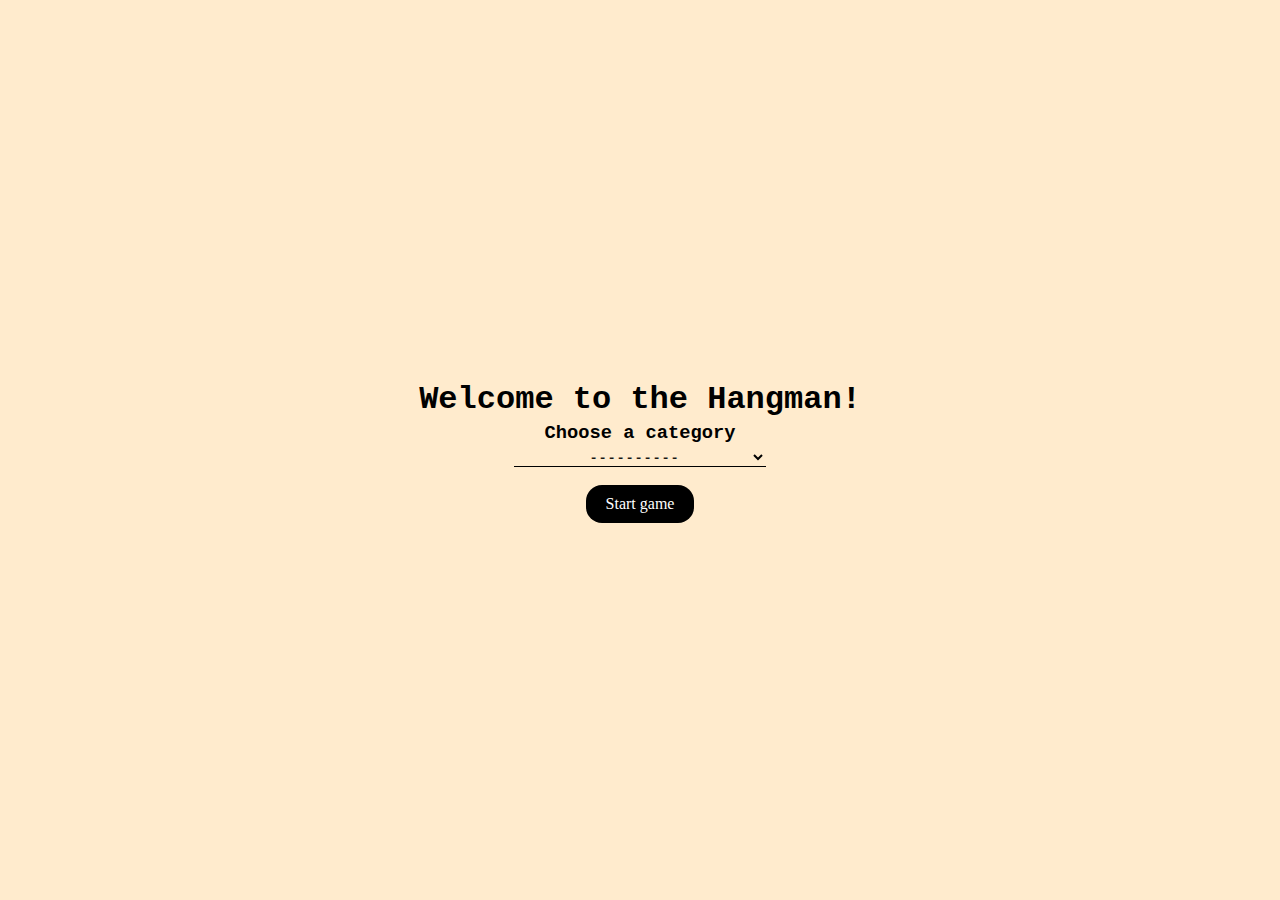
<file: index.html>
<!DOCTYPE html>
<html lang="en">
<head>
    <meta charset="UTF-8">
    <meta http-equiv="X-UA-Compatible" content="IE=edge">
    <meta name="viewport" content="width=device-width, initial-scale=1.0">
    <link href="style.css" rel=stylesheet type="text/css">

    <link rel="preconnect" href="https://fonts.googleapis.com">
    <link rel="preconnect" href="https://fonts.gstatic.com" crossorigin>
    <link href="https://fonts.googleapis.com/css2?family=Readex+Pro&display=swap" rel="stylesheet">

    <title>Hang your mans</title>
</head>

<body>

    <div>
        <h1 class="heading">Welcome to the Hangman!</h1>
        <h3 class="heading">Choose a category</h3>

        <select id="category">
            <option id="hide">- - - - - - - - - -</option>
            <option value="jojo">JoJo</option>
            <option value="smite">Smite</option>
            <option value="movies">TV Shows & Movies</option>
        </select>

        <br><br>
    
        <a href="play.html" class="start">Start game</a>
    </div>

    <script src="index.js"></script>

</body>

</html>
</file>
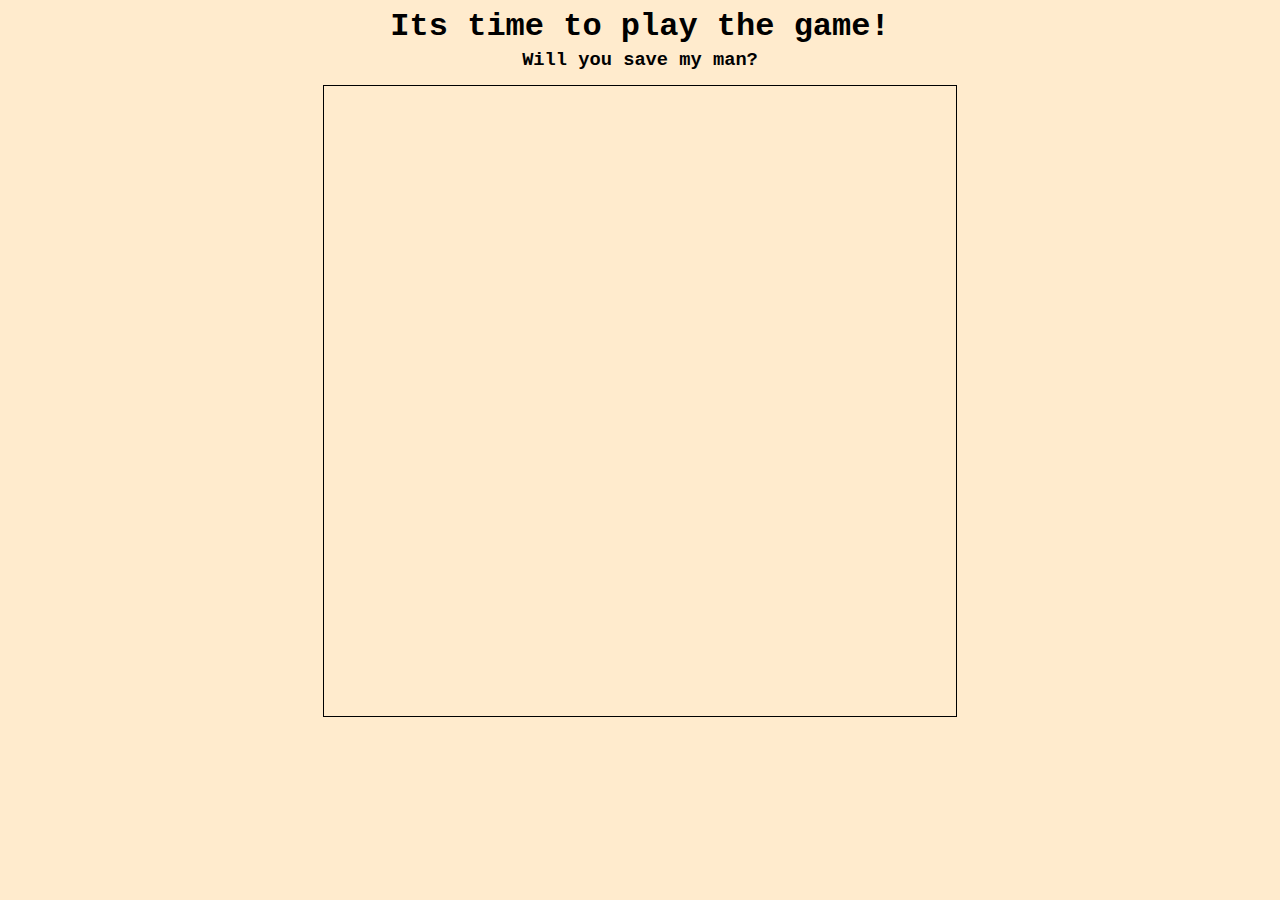
<file: play.html>
<!DOCTYPE html>
<html lang="en">
  <head>
    <meta charset="UTF-8" />
    <meta http-equiv="X-UA-Compatible" content="IE=edge" />
    <meta name="viewport" content="width=device-width, initial-scale=1.0" />
    <link href="play.css" rel="stylesheet" type="text/css" />

    <title>Hang your mans</title>
  </head>

  <body>
    <h1 class="heading">Its time to play the game!</h1>
    <h3 class="heading" data-status>Will you save my man?</h3>

    <div class="canvas">
      <p class="alphabet"></p>

      <div class="hangman head"></div>
      <div class="hangman arm"></div>
      <div class="hangman body"></div>
      <div class="hangman right"></div>
      <div class="hangman left"></div>
      <div class="hangman pole"></div>
      <div class="hangman rope"></div>
    </div>

    <div class="word"></div>
    <a class="reset">New Game</a>

    <script src="play.js"></script>
  </body>
</html>
</file>
<file: style.css>
html {
    background-color: blanchedalmond;
    height: 100vh;
    display: flex;
    flex-direction: column;
    text-align: center;
    justify-content: center;
}

.heading {
    margin: 4px;
    font-family: 'Courier New', Courier, monospace;
}

#category {
    outline: none;
    border: none;
    border-bottom: 1px solid;
    margin: auto;
    width: 20%;
    text-align: center;
    font-family: 'Readex Pro', sans-serif;
    background-color: blanchedalmond;
}

#hide {
    display: none;
}

.start {
    border-radius: 16px;
    display: inline-block;
    margin: auto;
    padding: 10px 20px;
    text-decoration: none;
    color: white;
    background-color: black;
    cursor: pointer;
}

.start:hover {
    color: blanchedalmond;
    box-shadow: 0px 0px 10px goldenrod;
}
</file>
<file: play.css>
html {
  background-color: blanchedalmond;
  height: 100vh;
  text-align: center;
}

.heading {
  margin: 4px;
  font-family: "Courier New", Courier, monospace;
}

.alphabet {
  font-family: "Courier New", Courier, monospace;
  font-weight: bold;
  font-size: 30px;
  word-wrap: break-word;
}

.canvas {
  margin: auto;
  position: relative;
  top: 10px;
  border: 1px solid black;
  height: 70vh;
  width: 50%;
}

.word {
  position: relative;
  top: 25px;
  margin: auto;
  text-align: center;
  font-family: monospace;
  font-size: 30px;
}

.reset {
  border-radius: 16px;
  display: inline-block;
  position: relative;
  top: 50px;
  background-color: black;
  cursor: default;
  color: white;
  padding: 10px 20px;
  opacity: 0;
}

.reset:hover {
  color: blanchedalmond;
  box-shadow: 0px 0px 10px goldenrod;
}

.hangman {
  position: absolute;
  opacity: 0;
}

.head {
  border: 4px solid;
  border-radius: 50%;
  width: 50px;
  height: 50px;

  top: 50%;
  left: 40%;
  transform: translate(-40%, -50%);
}

.body {
  border-right: 4px solid;
  height: 105px;
  width: 3px;

  bottom: 25%;
  left: 40%;
  transform: translateY(-40%, -25%);
}

.arm {
  border-bottom: 4px solid;
  width: 34px;

  bottom: 35%;
  left: 40.5%;
  transform: translate(-40.5%, -35%);
}

.right {
  border-right: 4px solid;
  height: 34px;
  width: 3px;

  bottom: 20%;
  left: 43%;
  transform: translateY(-43%, -20%);

  transform: rotate(150deg);
}

.left {
  border-right: 4px solid;
  height: 34px;
  width: 3px;

  bottom: 20%;
  left: 38%;
  transform: translateY(-38%, -20%);

  transform: rotate(30deg);
}

.rope {
  border-right: 4px solid;
  height: 70px;
  width: 3px;

  left: 40%;
  top: 31%;
  transform: translateY(-31%, -40%);
}

.pole {
  border-right: 4px solid;
  border-top: 4px solid;
  height: 300px;
  width: 100px;

  top: 73%;
  left: 56%;
  transform: translate(-56%, -73%);
}
</file>
